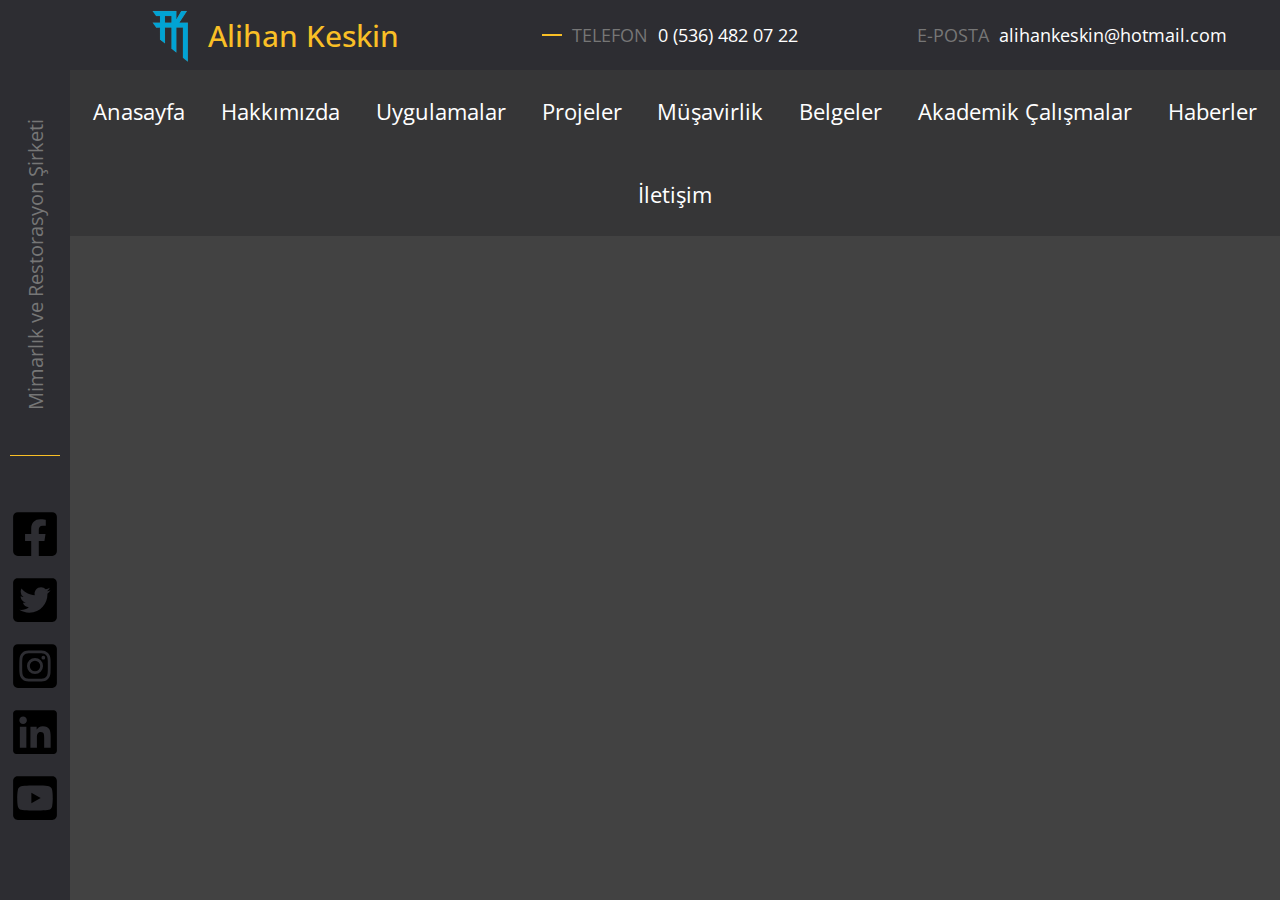
<file: index.html>
<!DOCTYPE html>
<html lang="en">
  <head>
    <meta charset="UTF-8" />
    <meta http-equiv="X-UA-Compatible" content="IE=edge" />
    <meta
      name="viewport"
      content="width=device-width,maximum-scale = 1.0, initial-scale=1.0, user-scalable=no"
    />

    <!--FONT FAMILY INFORMATION-->
    <link rel="preconnect" href="https://fonts.googleapis.com" />
    <link rel="preconnect" href="https://fonts.gstatic.com" crossorigin />
    <link
      href="https://fonts.googleapis.com/css2?family=Open+Sans:wght@300;400;500;600;700;800&display=swap"
      rel="stylesheet"
    />

    <!--CSS PLACES-->
    <link rel="stylesheet" href="./Template/css/reset.css" />
    <link rel="stylesheet" href="./Template/css/variable.css" />
    <link rel="stylesheet" href="./Template/css/style.css" />
    <link rel="stylesheet" href="./Anasayfa/css/style.css" />

    <!-- CSS RESIZE -->
    <link rel="stylesheet" href="./Template/css/app.css" />

    <link rel="icon" href="./Template/logo/logoEmpty.png" />
    <title>Alihan Keskin</title>
  </head>
  <body>
    <div class="myBodyHead">
      <div class="nameAndLogo">
        <div class="siteLogo">
          <img src="./Template/logo/logoEmpty.png" alt="firmLogo" />
        </div>
        <div class="siteName">Alihan Keskin</div>
      </div>
      <div class="phoneAndMail">
        <div id="phoneFrame" class="info">
          <div class="item"></div>
          <div class="item">TELEFON</div>
          <div class="item">
            <a href="tel:+905364820722">0 (536) 482 07 22</a>
          </div>
        </div>
        <div id="mailFrame" class="info">
          <div class="item"></div>
          <div class="item">E-POSTA</div>
          <div class="item">
            <a href="mailto:alihankeskin@hotmail.com">alihankeskin@hotmail.com</a>
          </div>
        </div>
      </div>
    </div>
    <main>
      <aside>
        <div class="infoSide">Mimarlık ve Restorasyon Şirketi</div>
        <div class="infoSide"></div>
        <div class="infoSide">
          <div>
            <a href="https://www.facebook.com/alihan.keskin.54">
              <img src="./Template/socialSite/facebook.svg" alt="facebook"
            /></a>
          </div>
          <div>
            <a href="https://twitter.com/AlihanKeskin">
              <img src="./Template/socialSite/twitter.svg" alt="twitter"
            /></a>
          </div>
          <div>
            <a href="https://www.instagram.com/mimaralihankeskin/">
              <img src="./Template/socialSite/instagram.svg" alt="instagram"
            /></a>
          </div>
          <div>
            <a href="https://www.linkedin.com/in/alihan-keskin-179a4a39">
              <img src="./Template/socialSite/linkedin.svg" alt="linkedin"
            /></a>
          </div>
          <div>
            <a href="https://www.youtube.com/user/MrAlihanKeskin/videos">
              <img src="./Template/socialSite/youtube.svg" alt="youtube"
            /></a>
          </div>
        </div>
      </aside>
      <section>
        <article>
          <a class="directive" href="./index.html"> Anasayfa </a>
          <a class="directive" href="./index.html"> Hakkımızda </a>
          <a class="directive" href="./index.html"> Uygulamalar </a>
          <a class="directive" href="./index.html"> Projeler </a>
          <a class="directive" href="./index.html"> Müşavirlik </a>
          <a class="directive" href="./index.html"> Belgeler </a>
          <a class="directive" href="./index.html"> Akademik Çalışmalar </a>
          <a class="directive" href="./index.html"> Haberler </a>
          <a class="directive" href="./index.html"> İletişim </a>
        </article>
        <article class="noneScrollFrame">
          <div class="noneScroll"></div>
        </article>
      </section>
    </main>
  </body>
</html>
</file>
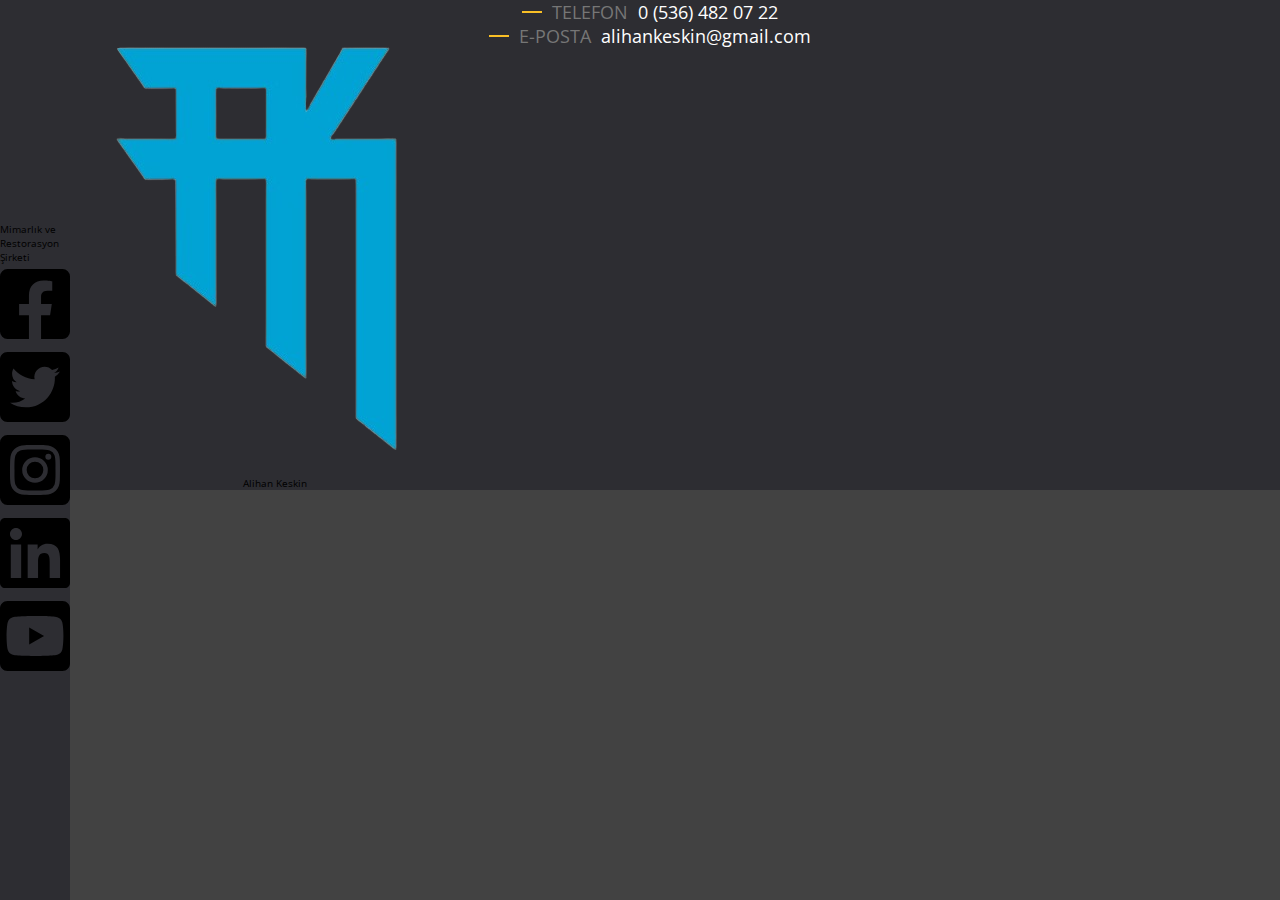
<file: AkademikÇalışmalar/index.html>
<!DOCTYPE html>
<html lang="en">
<head>
    <meta charset="UTF-8">
    <meta http-equiv="X-UA-Compatible" content="IE=edge">
    <meta name="viewport" content="width=device-width,maximum-scale = 1.0, initial-scale=1.0, user-scalable=no">

    <!--FONT FAMILY INFORMATION-->
    <link rel="preconnect" href="https://fonts.googleapis.com">
    <link rel="preconnect" href="https://fonts.gstatic.com" crossorigin>
    <link href="https://fonts.googleapis.com/css2?family=Open+Sans:wght@300;400;500;600;700;800&display=swap" rel="stylesheet">
    
    <!--CSS PLACES-->
    <link rel="stylesheet" href="/Template/css/reset.css">
    <link rel="stylesheet" href="/Template/css/variable.css">
    <link rel="stylesheet" href="/Template/css/style.css">
    <link rel="stylesheet" href="./css/style.css">

    <!-- CSS RESIZE -->
    <link rel="stylesheet" href="/Template/css/app.css">

    <link rel="icon" href="/Template/logo/logoEmpty.png">
    <title>Alihan Keskin</title>
</head>
<body>
    <div class="myBodyHead">
        <div id="headLeft">
            <div class="info">
                <img src="/Template/logo/logoEmpty.png" alt="firmLogo">
            </div>  
            <div class="info">
                Alihan Keskin 
            </div>                    
        </div>
        <div  id="headRight">
            <div class="info">
                <div class="item"></div>
                <div class="item">TELEFON</div>
                <div class="item">
                    <a href="tel:+905364820722">0 (536) 482 07 22</a>
                </div>
            </div>
            <div class="info">
                <div class="item"></div>
                <div class="item">E-POSTA</div>
                <div class="item">
                    <a href="mailto:alihankeskin@gmail.com">alihankeskin@gmail.com</a>
                </div>
            </div>
        </div>
    </div>
    <main>
        <aside>                
            <div class="info">Mimarlık ve Restorasyon Şirketi</div>
            <div class="info"></div>
            <div class="info">
                <div>
                    <a href="https://www.facebook.com/alihan.keskin.54">
                        <img src="/Template/socialSite/facebook.svg" alt="facebook"></a></div>
                <div>
                    <a href="https://twitter.com/AlihanKeskin">
                        <img src="/Template/socialSite/twitter.svg" alt="twitter"></a></div>
                <div>
                    <a href="https://www.instagram.com/mimaralihankeskin/">
                        <img src="/Template/socialSite/instagram.svg" alt="instagram"></a></div>
                <div>
                    <a href="https://www.linkedin.com/in/alihan-keskin-179a4a39">
                        <img src="/Template/socialSite/linkedin.svg" alt="linkedin"></a></div>
                <div>
                    <a href="https://www.youtube.com/user/MrAlihanKeskin/videos">
                        <img src="/Template/socialSite/youtube.svg" alt="youtube"></a></div>
            </div>
        </aside>
        <section>
            <article>
                <div class="directive">
                    <a href="./index.html">Anasayfa</a></div>
                <div class="directive">
                    <a href="/Hakkımızda/index.html">Hakkımızda</a></div>
                <div class="directive">
                    <a href="/Uygulamalar/index.html">Uygulamalar</a></div>
                <div class="directive">
                    <a href="/Projeler/index.html">Projeler</a></div>
                <div class="directive">
                    <a href="/Müşavirlik/index.html">Müşavirlik</a></div>
                <div class="directive">
                    <a href="/Belgeler/index.html">Belgeler</a></div>
                <div class="directive">
                    <a href="/AkademikÇalışmalar/index.html">Akademik Çalışmalar</a></div>
                <div class="directive">
                    <a href="/Haberler/index.html">Haberler</a></div>
                <div class="directive">
                    <a href="/İletişim/index.html">İletişim</a></div>
            </article>
            <article class="noneScrollFrame">
                <div class="noneScroll">
                </div>
            </article>                
        </section>
    </main>        
</body>
</html>
<!-- alihankeskin -->
<!-- 0 (536) 482 07 22 -->
<!-- Alihan Keskin -->
</file>
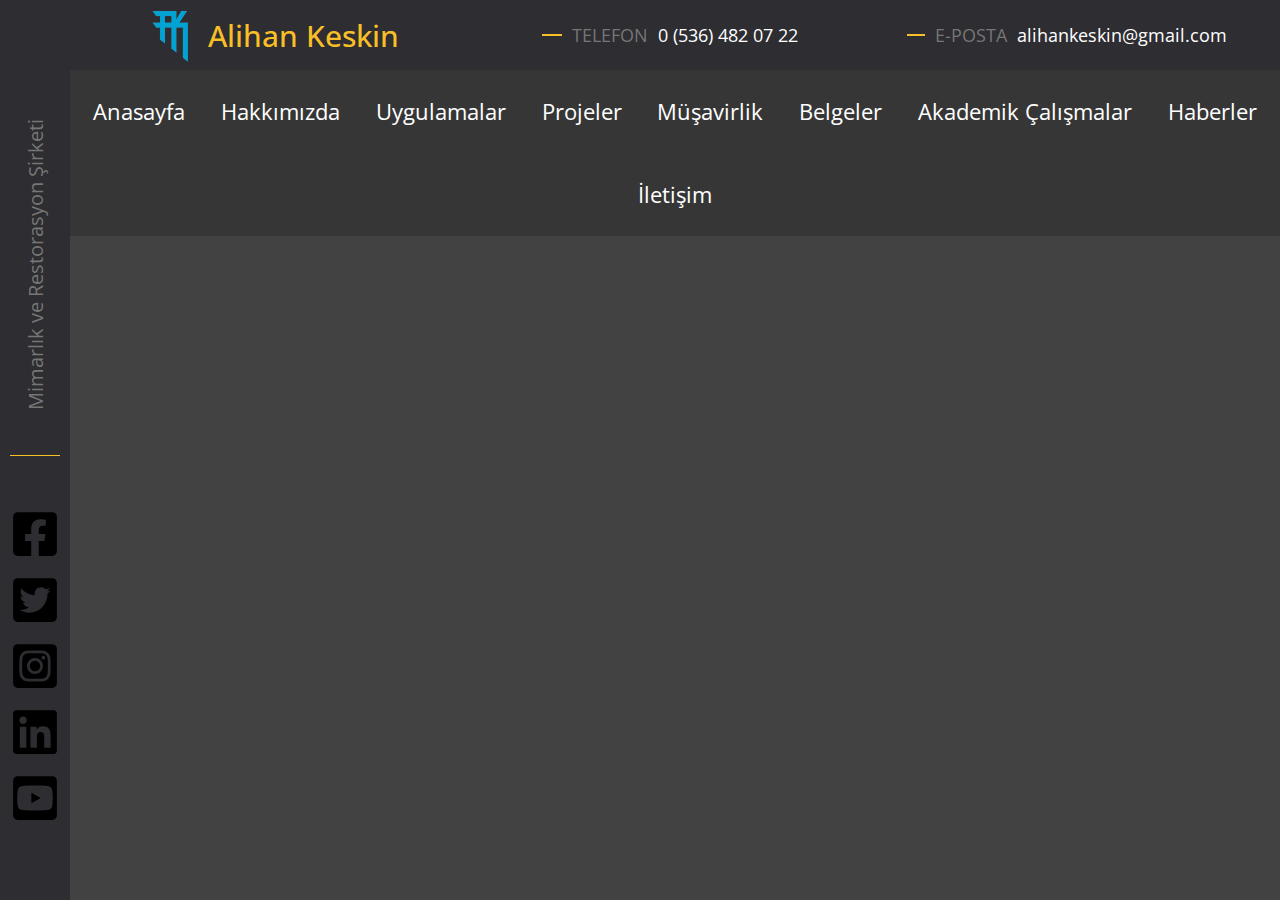
<file: Anasayfa/index.html>
<!DOCTYPE html>
<html lang="en">
<head>
    <meta charset="UTF-8">
    <meta http-equiv="X-UA-Compatible" content="IE=edge">
    <meta name="viewport" content="width=device-width,maximum-scale = 1.0, initial-scale=1.0, user-scalable=no">

    <!--FONT FAMILY INFORMATION-->
    <link rel="preconnect" href="https://fonts.googleapis.com">
    <link rel="preconnect" href="https://fonts.gstatic.com" crossorigin>
    <link href="https://fonts.googleapis.com/css2?family=Open+Sans:wght@300;400;500;600;700;800&display=swap" rel="stylesheet">
    
    <!--CSS PLACES-->
    <link rel="stylesheet" href="/Template/css/reset.css">
    <link rel="stylesheet" href="/Template/css/variable.css">
    <link rel="stylesheet" href="/Template/css/style.css">
    <link rel="stylesheet" href="/Anasayfa/css/style.css">

    <!-- CSS RESIZE -->
    <link rel="stylesheet" href="/Template/css/app.css">

    <link rel="icon" href="/Template/logo/logoEmpty.png">
    <title>Alihan Keskin</title>
</head>
<body>
    <div class="myBodyHead">
        <div class="nameAndLogo">
            <div class="siteLogo">
                <img src="/Template/logo/logoEmpty.png" alt="firmLogo">
            </div>  
            <div class="siteName">
                Alihan Keskin 
            </div>                    
        </div>
        <div class="phoneAndMail">
            <div id="phoneFrame" class="info">
                <div class="item"></div>
                <div class="item">TELEFON</div>
                <div class="item">
                    <a href="tel:+905364820722">0 (536) 482 07 22</a>
                </div>
            </div>
            <div id="mailFrame"  class="info">
                <div class="item"></div>
                <div class="item">E-POSTA</div>
                <div class="item">
                    <a href="mailto:alihankeskin@gmail.com">alihankeskin@gmail.com</a>
                </div>
            </div>
        </div>            
    </div>
    <main>
        <aside>                
            <div class="infoSide">Mimarlık ve Restorasyon Şirketi</div>
            <div class="infoSide"></div>
            <div class="infoSide">
                <div>
                    <a href="https://www.facebook.com/alihan.keskin.54">
                        <img src="/Template/socialSite/facebook.svg" alt="facebook"></a></div>
                <div>
                    <a href="https://twitter.com/AlihanKeskin">
                        <img src="/Template/socialSite/twitter.svg" alt="twitter"></a></div>
                <div>
                    <a href="https://www.instagram.com/mimaralihankeskin/">
                        <img src="/Template/socialSite/instagram.svg" alt="instagram"></a></div>
                <div>
                    <a href="https://www.linkedin.com/in/alihan-keskin-179a4a39">
                        <img src="/Template/socialSite/linkedin.svg" alt="linkedin"></a></div>
                <div>
                    <a href="https://www.youtube.com/user/MrAlihanKeskin/videos">
                        <img src="/Template/socialSite/youtube.svg" alt="youtube"></a></div>
            </div>
        </aside>
        <section>
            <article>
                    <a class="directive" href="/index.html">
                        Anasayfa
                    </a>
                    <a class="directive" href="/Hakkımızda/index.html">
                        Hakkımızda
                    </a>
                    <a class="directive" href="/Uygulamalar/index.html">
                        Uygulamalar
                    </a>
                    <a class="directive" href="/Projeler/index.html">
                        Projeler
                    </a>
                    <a class="directive" href="/Müşavirlik/index.html">
                        Müşavirlik
                    </a>
                    <a class="directive" href="/Belgeler/index.html">
                        Belgeler
                    </a>
                    <a class="directive" href="/AkademikÇalışmalar/index.html">
                        Akademik Çalışmalar
                    </a>
                    <a class="directive" href="/Haberler/index.html">
                        Haberler
                    </a>
                    <a class="directive" href="/İletişim/index.html">
                        İletişim
                    </a>
            </article>
            <article class="noneScrollFrame">
                <div class="noneScroll">
                </div>
            </article>                
        </section>
    </main>        
</body>
</html>
</file>
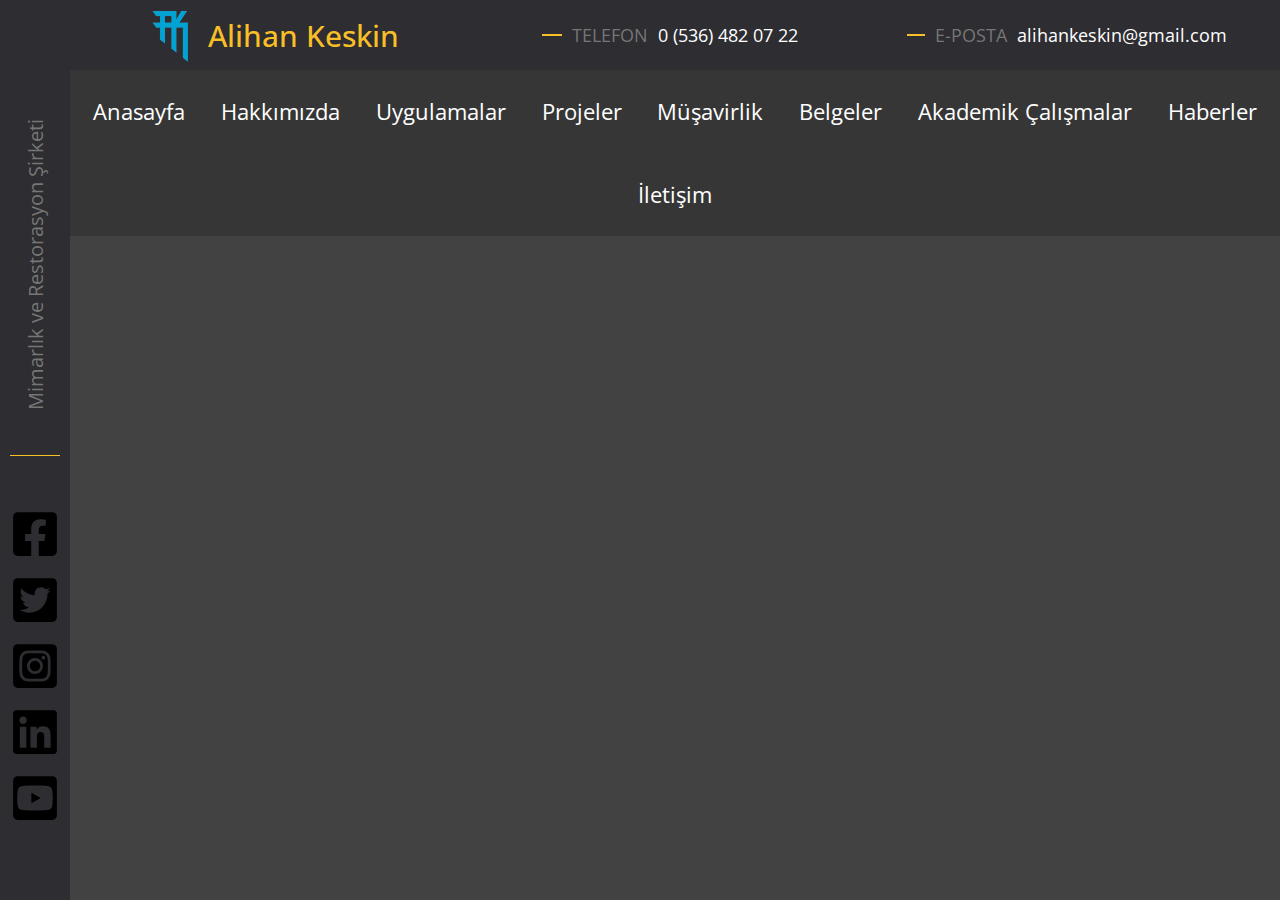
<file: Hakkımızda/index.html>
<!DOCTYPE html>
<html lang="en">
  <head>
    <meta charset="UTF-8" />
    <meta http-equiv="X-UA-Compatible" content="IE=edge" />
    <meta
      name="viewport"
      content="width=device-width,maximum-scale = 1.0, initial-scale=1.0, user-scalable=no"
    />

    <!--FONT FAMILY INFORMATION-->
    <link rel="preconnect" href="https://fonts.googleapis.com" />
    <link rel="preconnect" href="https://fonts.gstatic.com" crossorigin />
    <link
      href="https://fonts.googleapis.com/css2?family=Open+Sans:wght@300;400;500;600;700;800&display=swap"
      rel="stylesheet"
    />

    <!--CSS PLACES-->
    <link rel="stylesheet" href="/Template/css/reset.css" />
    <link rel="stylesheet" href="/Template/css/variable.css" />
    <link rel="stylesheet" href="/Template/css/style.css" />
    <link rel="stylesheet" href="/Anasayfa/css/style.css" />

    <!-- CSS RESIZE -->
    <link rel="stylesheet" href="/Template/css/app.css" />

    <link rel="icon" href="/Template/logo/logoEmpty.png" />
    <title>Alihan Keskin</title>
  </head>
  <body>
    <div class="myBodyHead">
      <div class="nameAndLogo">
        <div class="siteLogo">
          <img src="/Template/logo/logoEmpty.png" alt="firmLogo" />
        </div>
        <div class="siteName">Alihan Keskin</div>
      </div>
      <div class="phoneAndMail">
        <div id="phoneFrame" class="info">
          <div class="item"></div>
          <div class="item">TELEFON</div>
          <div class="item">
            <a href="tel:+905364820722">0 (536) 482 07 22</a>
          </div>
        </div>
        <div id="mailFrame" class="info">
          <div class="item"></div>
          <div class="item">E-POSTA</div>
          <div class="item">
            <a href="mailto:alihankeskin@gmail.com">alihankeskin@gmail.com</a>
          </div>
        </div>
      </div>
    </div>
    <main>
      <aside>
        <div class="infoSide">Mimarlık ve Restorasyon Şirketi</div>
        <div class="infoSide"></div>
        <div class="infoSide">
          <div>
            <a href="https://www.facebook.com/alihan.keskin.54">
              <img src="/Template/socialSite/facebook.svg" alt="facebook"
            /></a>
          </div>
          <div>
            <a href="https://twitter.com/AlihanKeskin">
              <img src="/Template/socialSite/twitter.svg" alt="twitter"
            /></a>
          </div>
          <div>
            <a href="https://www.instagram.com/mimaralihankeskin/">
              <img src="/Template/socialSite/instagram.svg" alt="instagram"
            /></a>
          </div>
          <div>
            <a href="https://www.linkedin.com/in/alihan-keskin-179a4a39">
              <img src="/Template/socialSite/linkedin.svg" alt="linkedin"
            /></a>
          </div>
          <div>
            <a href="https://www.youtube.com/user/MrAlihanKeskin/videos">
              <img src="/Template/socialSite/youtube.svg" alt="youtube"
            /></a>
          </div>
        </div>
      </aside>
      <section>
        <article>
          <a class="directive" href="/index.html"> Anasayfa </a>
          <a class="directive" href="/Hakkımızda/index.html"> Hakkımızda </a>
          <a class="directive" href="/Uygulamalar/index.html"> Uygulamalar </a>
          <a class="directive" href="/Projeler/index.html"> Projeler </a>
          <a class="directive" href="/Müşavirlik/index.html"> Müşavirlik </a>
          <a class="directive" href="/Belgeler/index.html"> Belgeler </a>
          <a class="directive" href="/AkademikÇalışmalar/index.html">
            Akademik Çalışmalar
          </a>
          <a class="directive" href="/Haberler/index.html"> Haberler </a>
          <a class="directive" href="/İletişim/index.html"> İletişim </a>
        </article>
        <article class="noneScrollFrame">
          <div class="noneScroll"></div>
        </article>
      </section>
    </main>
  </body>
</html>
</file>
<file: Template/css/variable.css>
a{text-decoration: none;color: inherit;}
html{
    font-size: 10px;    font-family: var(--font_New);
}

html::-webkit-scrollbar{display: none;}

body{display: flex;  flex-flow: column;}
</file>
<file: Template/css/style.css>
:root {
    --black: #000000;
    --darkgrey: #767676;
    --darkgreyV2: #76767666;
    --grey: #999999;
    --yellow: #f9bf26;
    --white: #ffffff;
    --darktone_1: #262627;
    --darktone_2: #2a2a2e;
    --darktone_3: #2d2d32;
    --darktone_4: #35353a;
    --darktone_5: #424242;

    --green: #4dc247;
    --font_New: 'Open Sans', sans-serif;

    --headSize: 7rem;
    --headLogoSize: 6rem;
    --asideSize: 7rem;
    --asideImg: 5rem;
    --origin-point: 7rem;
    --origin-pointMini: 6rem;
    --articleSize: 7rem;
    --articleMargin: 2rem;
    --articleSizeV2: 14rem;
    --topSize: calc(9rem + 7rem);
}

/*      HEADER      */
.myBodyHead {
    background-color: var(--darktone_3);
    display: flex;
    flex-flow: row wrap;
    padding-left: var(--articleSize);
    width: 100vw;
    position: fixed;
}

/*      HEADER LEFT     */
.nameAndLogo {
    display: flex;
    justify-content: center;
    padding: 0 1rem 0 1rem;
    height: 7rem;
    min-width: 39rem;
    flex: 1;
}

.nameAndLogo .siteLogo {
    display: flex;
    align-items: center;
    justify-content: center;
    padding: 0 1rem;
    min-width: 7rem;
}

.nameAndLogo .siteLogo img {
    height: var(--headLogoSize);
}

.nameAndLogo .siteName {
    color: var(--yellow);
    font-weight: 500;
    font-size: 3rem;
    display: flex;
    align-items: center;
    justify-content: center;
    padding: 0 2rem 0 0;
    white-space: nowrap;
}

/*      HEADER RIGHT     */
.myBodyHead .info {
    display: flex;
    align-items: center;
    justify-content: center;
    flex-flow: row;
    padding: 0 1rem;
    white-space: nowrap;
}

.phoneAndMail {
    display: flex;
    flex-flow: row wrap;
    justify-content: space-around;
    align-items: center;
    flex: 2;
}

.myBodyHead #phoneFrame {
    width: 28rem;
    height: 7rem;
}

.myBodyHead #mailFrame {
    width: 34rem;
    height: 7rem;
}

.myBodyHead .info .item:nth-of-type(1) {
    background-color: var(--yellow);
    width: 2rem;
    height: 0.2rem;
    margin-right: 1rem;
}

.myBodyHead .info .item:nth-of-type(2) {
    font-size: 1.8rem;
    color: var(--darkgrey);
}

.myBodyHead .info .item:nth-of-type(3) {
    margin-left: 1rem;
    font-size: 1.8rem;
    color: var(--white);
}

/*      MAIN        */
main {
    flex: 1;
    display: flex;
    flex-flow: row;
    background-color: #2d2d32;
}

/*      ASIDE       */
main aside {
    display: flex;
    background-color: #2d2d32;
    justify-content: center;
    width: var(--asideSize);
    flex-flow: column;
    padding-top: var(--articleSize);
    position: fixed;
    overflow: scroll;
    height: 100vh;
}

main aside::-webkit-scrollbar {
    display: none;
    -ms-overflow-style: none;
    scrollbar-width: none;
}

main aside .infoSide:nth-of-type(1) {
    writing-mode: tb-rl;
    rotate: 180deg;
    display: flex;
    justify-content: center;
    align-items: center;
    color: var(--darkgrey);
    font-size: 2rem;
    white-space: nowrap;
    margin-top: 6rem;
    width: var(--asideSize);
}

main aside .infoSide:nth-of-type(2) {
    align-self: center;
    flex-direction: column;
    background-color: var(--yellow);
    font-size: 1rem;
    width: 5rem;
    height: 0.1rem;
    margin: 2rem 0;
    margin: 5vh 0;
}

main aside .infoSide:nth-of-type(3) {
    display: flex;
    flex-flow: column;
    align-items: center;
    justify-content: center;
    width: var(--asideSize);
    margin-bottom: 1rem;
}

main aside .infoSide:nth-of-type(3) div {
    border-radius: 20%;
    transition: background-color 1s ease-out;
    display: flex;
    margin: 0.4rem 0;
}

main aside .infoSide:nth-of-type(3) div a {
    display: flex;
    padding: 0.4rem;
    justify-content: center;
    align-items: center;
}

main aside .infoSide:nth-of-type(3) div a img {
    width: var(--asideImg);
    height: var(--asideImg);
}

main aside .infoSide:nth-of-type(3) div:hover {
    background-color: var(--darkgreyV2);
}

/*      SECTION     */
main section {
    margin-top: 7rem;
    margin-left: 7rem;
    display: flex;
    flex-flow: column;
    background-color: var(--darktone_5);
    flex: 1;
}

main section article:nth-of-type(1) {
    display: flex;
    flex-flow: row wrap;
    justify-content: space-evenly;
    align-items: center;
    color: rgba(255, 255, 255);
    background-color: rgba(38, 38, 39, 0.4);
}

main section article:nth-of-type(1) .directive {
    font-size: 2.2rem;
    padding: 0.4em;
    border-radius: 0.2em;
    margin: 0.8em 0.2em;
    white-space: nowrap;
}

/* ARTICLE 2*/
.noneScrollFrame {
    display: flex;
    flex: 1;
    flex-flow: column;
    color: white;
    font-size: 3rem;
}

.noneScroll::-webkit-scrollbar {
    display: none;
    -ms-overflow-style: none;
    scrollbar-width: none;
}

.noneScroll {}
</file>
<file: Anasayfa/css/style.css>
/* main section article:nth-of-type(1) .directive:nth-of-type(1){
    color: orange;   transition: all 0.4s ease-out;
}
main section article:nth-of-type(1) .directive:nth-of-type(1):hover{
    color: white;
} */

/* main section{        
    background-color: none;
    background-image: url("/Template/image/mevlana1.jpg");
    background-position: center;
    background-size: cover;
    background-repeat: no-repeat;
} */
</file>
<file: Template/css/app.css>
@media only screen and (max-width: 1100px){
    .nameAndLogo{
        flex-basis: 100vw;
    }
    main section{        
        margin-top: 14rem;
        margin-left: 7rem;
    }
}
@media only screen and (max-width: 920px) {
    html{
        font-size: 8px;
    }
}

@media only screen and (max-height: 900px) {
    main aside{ padding-top: 0rem;}
}

@media only screen and (max-width: 590px) {
    #phoneFrame{
        flex-basis: 570px;
    }    
    main section{        
        margin-top: 21rem;
    }
}

@media only screen and (max-width: 625px) {
}
</file>
<file: AkademikÇalışmalar/css/style.css>
main section article:nth-of-type(1) .directive:nth-last-of-type(3){
    color: orange;   transition: all 0.4s ease-out;
}
main section article:nth-of-type(1) .directive:nth-last-of-type(3):hover{
    color: white;
}
</file>
